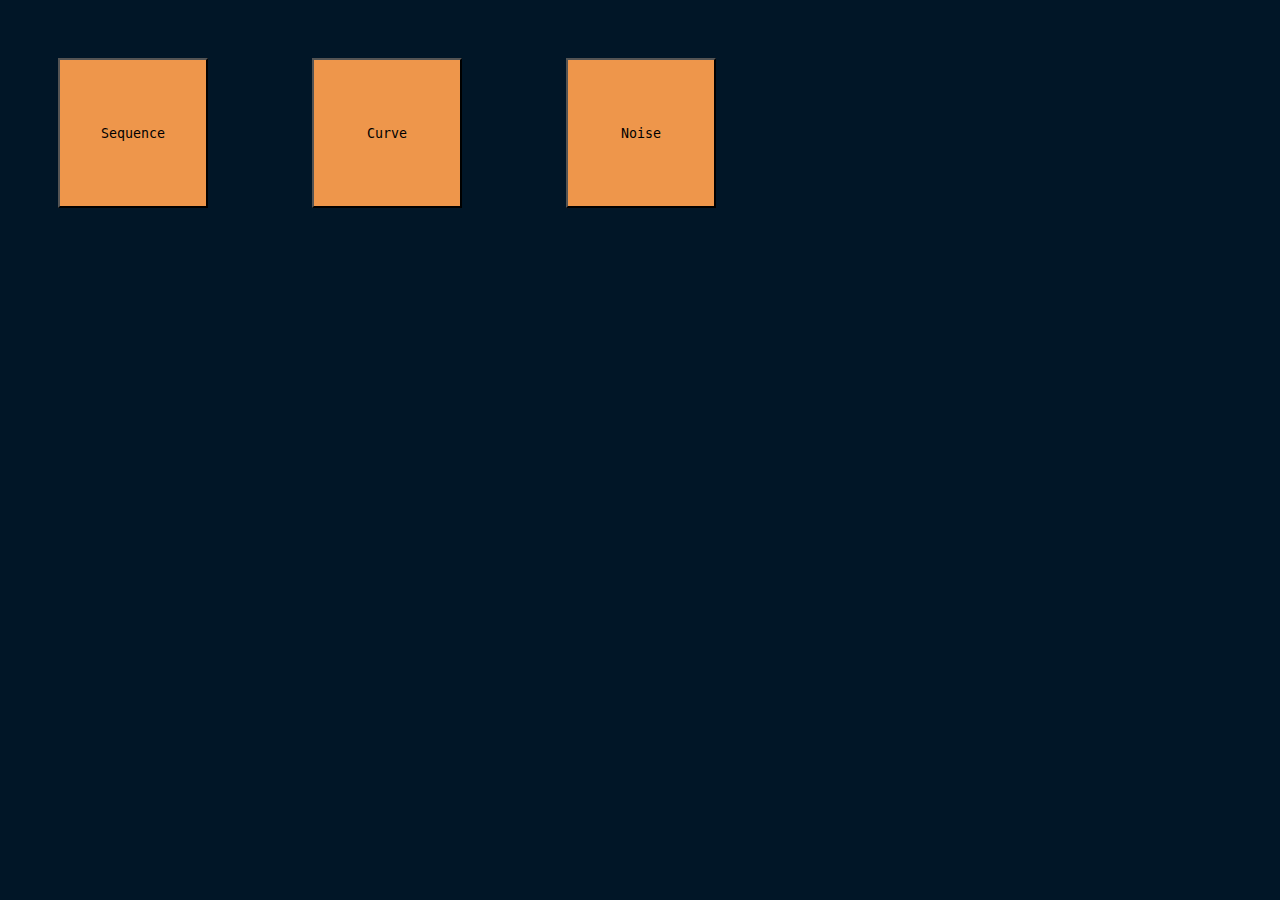
<file: index.html>
<!DOCTYPE html>
<html lang="en" dir="ltr">

  <head>
    <meta charset="utf-8">
    <title> Changes </title>
  </head>

  <body>

    <button id="buttonSequence"> Sequence </button>
    <button id="buttonCurve"> Curve </button>
    <button id="buttonNoise"> Noise </button>

  </body>

  <script src="app.js"></script>

  <link rel="stylesheet" href="style.css">

</html>
</file>
<file: style.css>
body {
  color: white;
  background-color: #011627;
}

button {

  height: 150px;
  width: 150px;
  margin: 50px;
  color: black;
  background-color: #EE964B;
  font-family: monospace;

}
</file>
